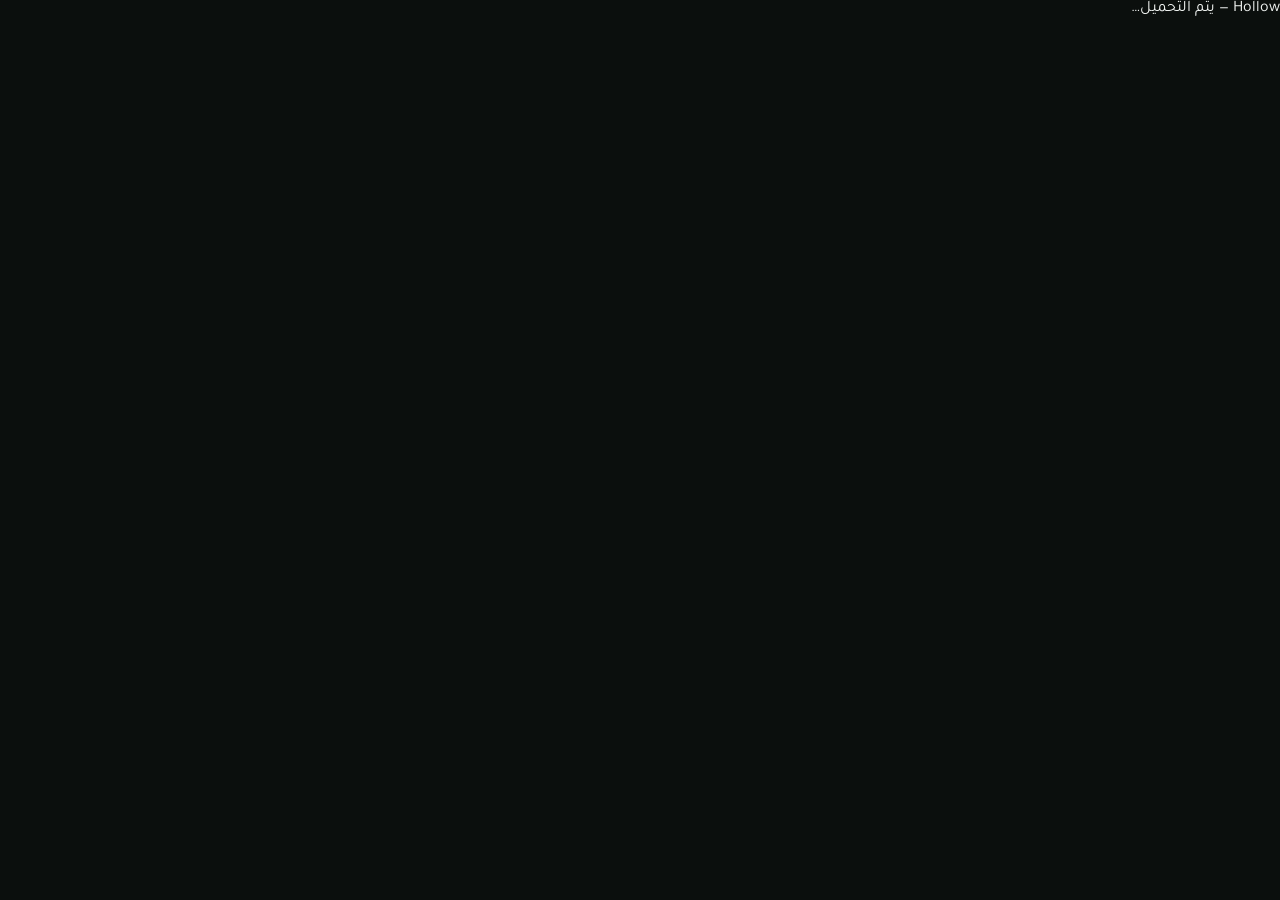
<file: qr.html>
<!doctype html>
<html lang="ar" dir="rtl">
<head>
  <meta charset="utf-8">
  <meta name="viewport" content="width=device-width, initial-scale=1">
  <title>Hollow — رمز المشاركة</title>
  <link rel="icon" href="data:image/svg+xml,%3Csvg xmlns='http://www.w3.org/2000/svg' viewBox='0 0 32 32'%3E%3Crect width='32' height='32' rx='8' fill='%23006C35'/%3E%3Cpath d='M10 8h3v6.5h6V8h3v16h-3v-6.5h-6V24h-3z' fill='%23D9B26A'/%3E%3C/svg%3E">
  <link rel="stylesheet" href="css/base.css">
  <link rel="stylesheet" href="css/qr.css">
</head>
<body>
  <!-- Phase 5 will fill this in: printable A4 QR sheet. -->
  <main class="sheet" aria-busy="true">
    <p>Hollow — يتم التحميل…</p>
  </main>
  <script type="module" src="js/qr-page.js"></script>
</body>
</html>
</file>
<file: css/base.css>
/* ==========================================================================
   Hollow — base.css
   Shared design tokens, reset, and typography. Imported by every page.
   Page-specific rules live in form.css / screen.css / admin.css / qr.css.
   ========================================================================== */

@import url('https://fonts.googleapis.com/css2?family=Reem+Kufi:wght@400..700&family=Tajawal:wght@400;500;700;800&display=swap');

:root {
  /* ---- Palette ---- */
  --bg:            #0B0F0D;
  --bg-raised:     #121816;
  --bg-card:       #161D1A;
  --green:         #006C35;
  --green-accent:  #00A651;
  --sand:          #D9B26A;
  --text:          #F2F5F3;
  --text-dim:      #9AA8A1;
  --danger:        #E0513B;
  --line:          rgba(217, 178, 106, 0.16);

  /* ---- Typography ---- */
  --font-display: 'Reem Kufi', 'Tajawal', system-ui, 'Segoe UI', Tahoma, sans-serif;
  --font-body:    'Tajawal', system-ui, 'Segoe UI', Tahoma, sans-serif;

  /* ---- Motion ---- */
  --ease:      cubic-bezier(0.22, 0.61, 0.36, 1);
  --ease-out:  cubic-bezier(0.16, 1, 0.3, 1);
  --dur:       360ms;

  /* ---- Shape ---- */
  --radius:    16px;
  --radius-lg: 24px;

  color-scheme: dark;
}

*, *::before, *::after { box-sizing: border-box; }

/* Class-based display rules outrank the UA's [hidden] { display: none },
   so state toggling via el.hidden silently breaks without this. */
[hidden] { display: none !important; }

html, body {
  margin: 0;
  padding: 0;
  background: var(--bg);
  color: var(--text);
  font-family: var(--font-body);
  -webkit-font-smoothing: antialiased;
  text-rendering: optimizeLegibility;
}

body {
  min-height: 100dvh;
  overflow-wrap: break-word;
}

h1, h2, h3 {
  font-family: var(--font-display);
  font-weight: 700;
  margin: 0;
  line-height: 1.2;
}

p { margin: 0; }

button, input, textarea {
  font: inherit;
  color: inherit;
}

button { cursor: pointer; }
button:disabled { cursor: not-allowed; }

:focus-visible {
  outline: 2px solid var(--sand);
  outline-offset: 3px;
}

.visually-hidden {
  position: absolute;
  width: 1px; height: 1px;
  margin: -1px; padding: 0;
  overflow: hidden;
  clip: rect(0 0 0 0);
  white-space: nowrap;
  border: 0;
}

@media (prefers-reduced-motion: reduce) {
  *, *::before, *::after {
    animation-duration: 0.01ms !important;
    animation-iteration-count: 1 !important;
    transition-duration: 0.01ms !important;
    scroll-behavior: auto !important;
  }
}
</file>
<file: css/qr.css>
/* ==========================================================================
   Hollow — qr.css
   Printable A4 QR sheet (qr.html), including @page / print rules.
   Filled in Phase 5.
   ========================================================================== */
</file>
